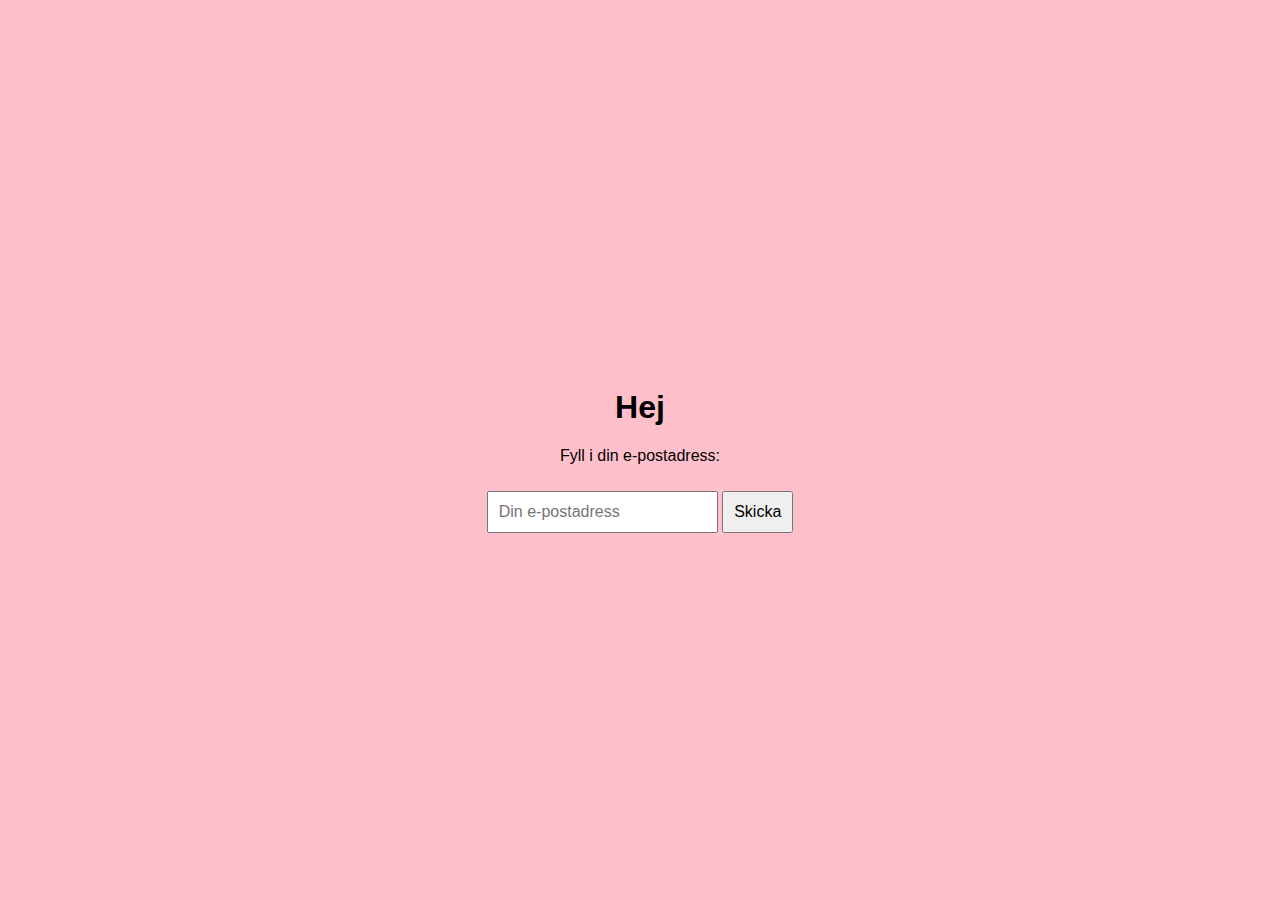
<file: index.html>
<!DOCTYPE html>
<html lang="sv">
<head>
    <meta charset="UTF-8">
    <meta name="viewport" content="width=device-width, initial-scale=1.0">
    <title>Shoppingmode</title>
    <style>
        body {
            display: flex;
            justify-content: center;
            align-items: center;
            height: 100vh;
            margin: 0;
            background-color: pink;
            font-family: Arial, sans-serif;
        }
        .container {
            text-align: center;
        }
        input[type="email"] {
            padding: 10px;
            font-size: 1em;
            margin-top: 10px;
        }
        button {
            padding: 10px;
            font-size: 1em;
            margin-top: 10px;
            cursor: pointer;
        }
    </style>
</head>
<body>
    <div class="container">
        <h1>Hej</h1>
        <p>Fyll i din e-postadress:</p>
        <input type="email" id="email" placeholder="Din e-postadress">
        <button onclick="alert('E-postadress inskickad!')">Skicka</button>
    </div>
</body>
</html>
</file>
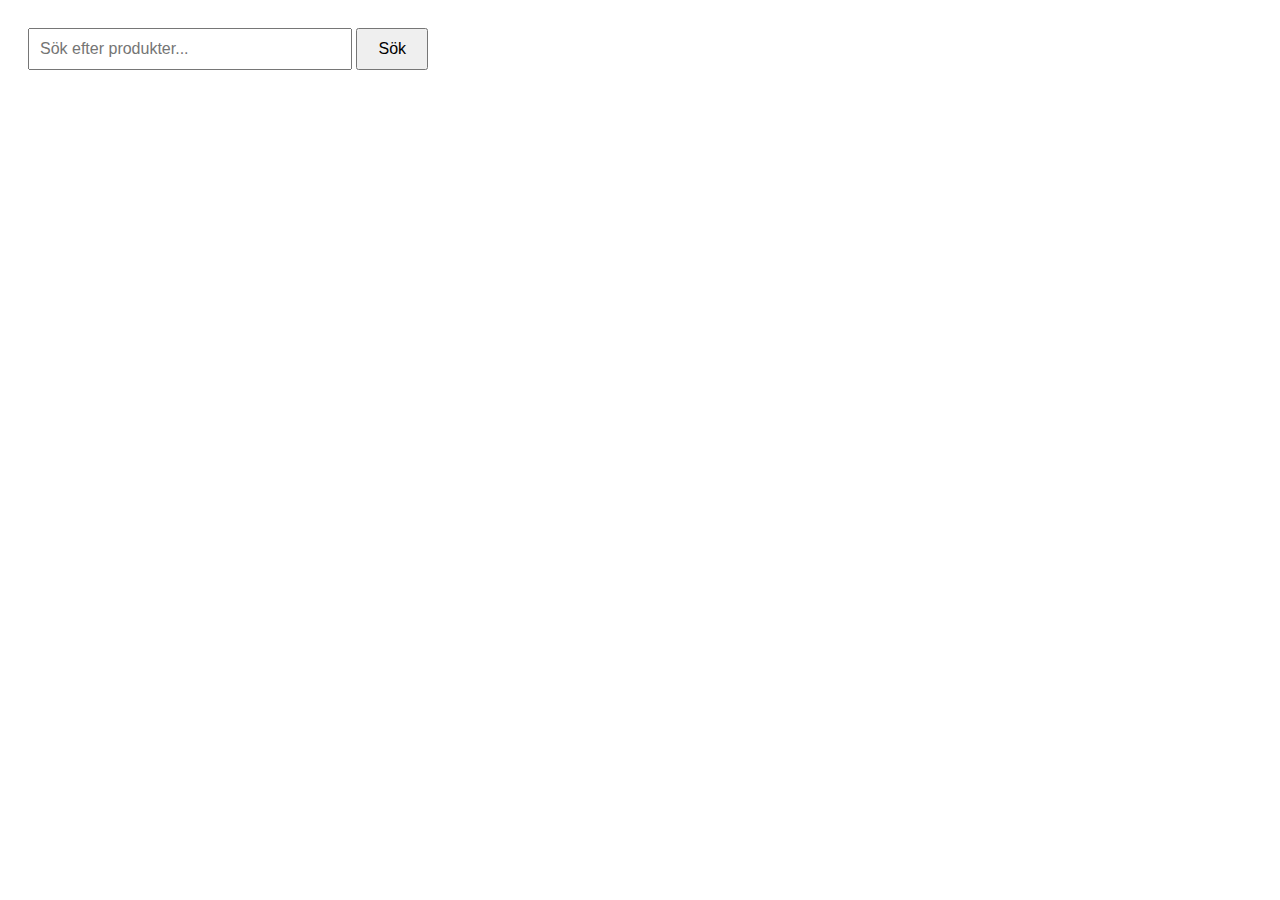
<file: MNW/public/index.html>
<!DOCTYPE html>
<html lang="sv">
<head>
    <meta charset="UTF-8">
    <meta name="viewport" content="width=device-width, initial-scale=1.0">
    <title>Produktsök</title>
    <link rel="stylesheet" href="style.css">
</head>
<body>
    <input type="text" id="searchInput" placeholder="Sök efter produkter...">
    <button id="searchButton">Sök</button>
    <div id="results"></div>

    <script src="script.js"></script>
</body>
</html>
</file>
<file: MNW/public/style.css>
body {
    font-family: Arial, sans-serif;
    padding: 20px;
}

#searchInput {
    width: 300px;
    padding: 10px;
    font-size: 16px;
}

#searchButton {
    padding: 10px 20px;
    font-size: 16px;
}

#results {
    margin-top: 20px;
}
</file>
